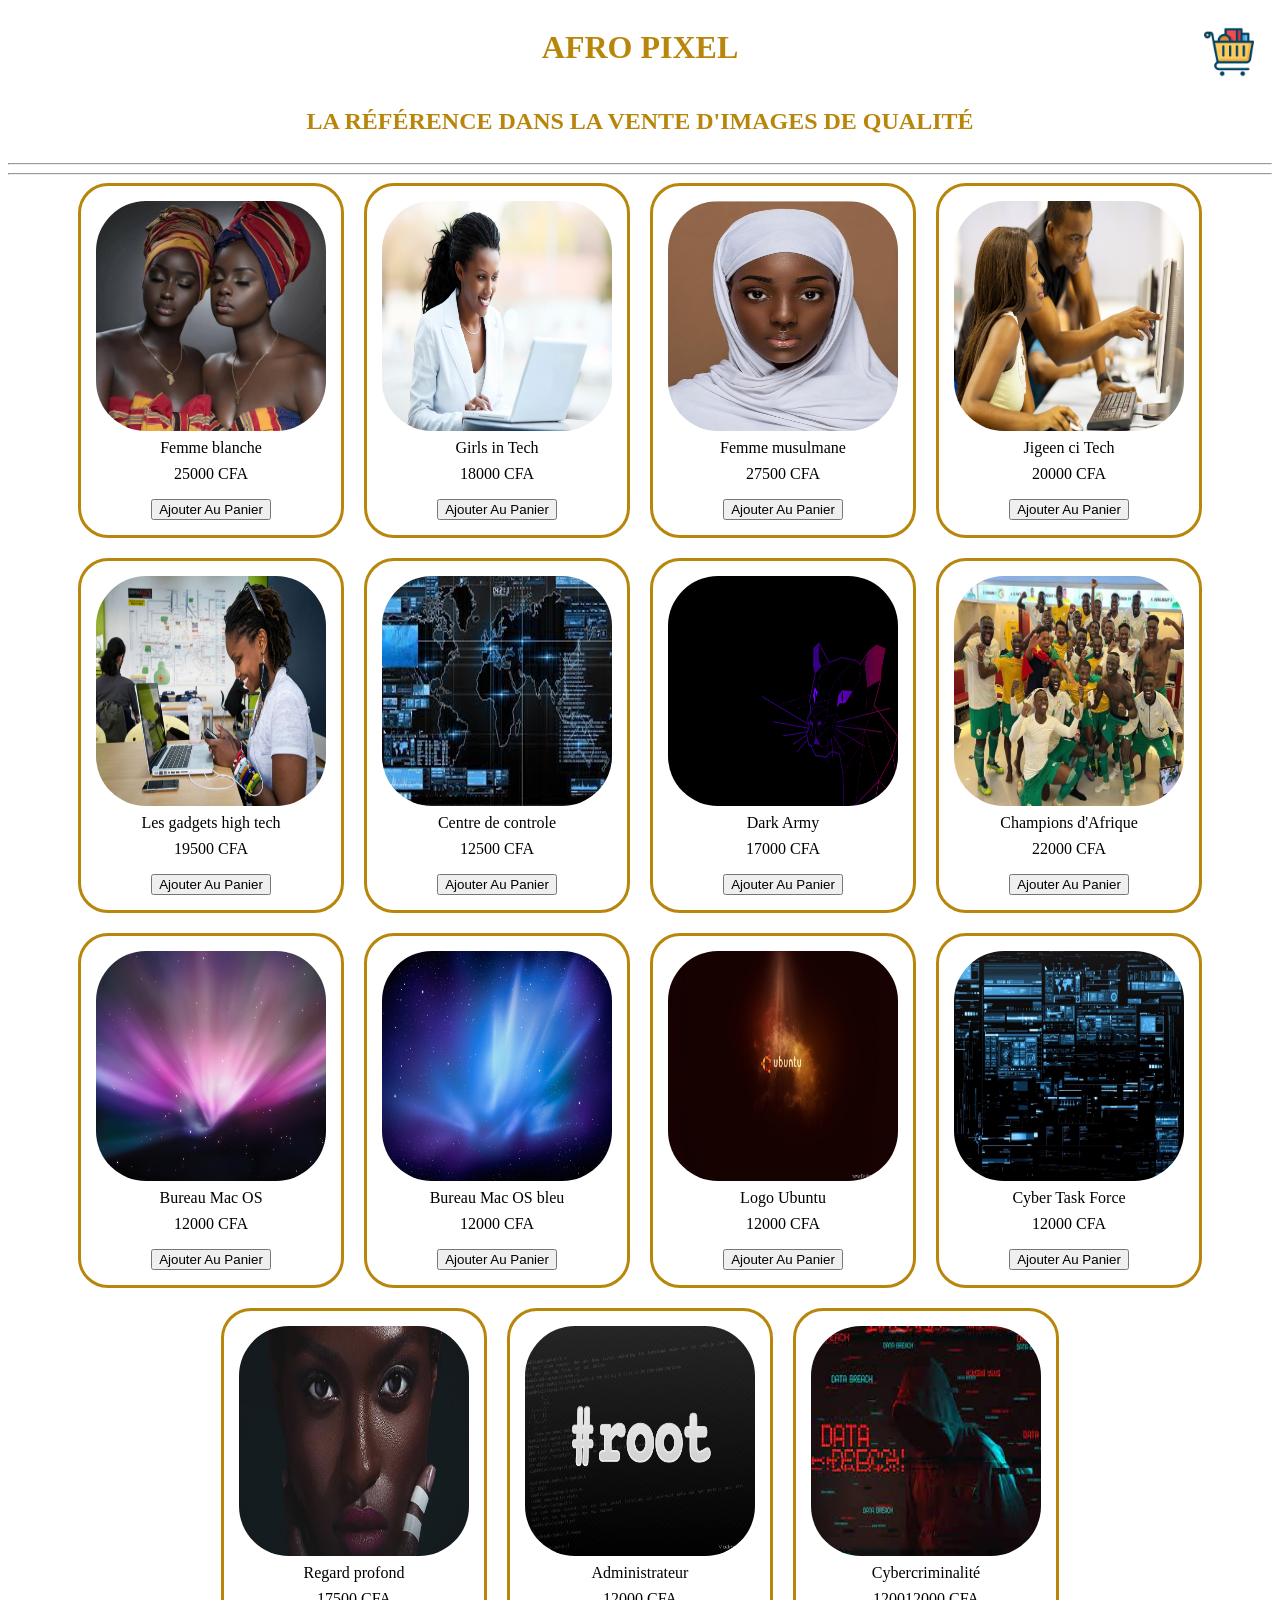
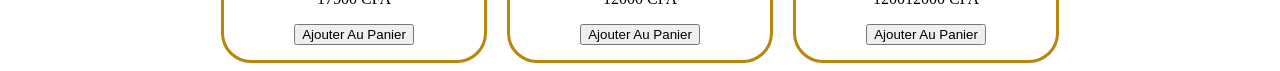
<file: index.html>
<!DOCTYPE html>
<html lang="fr">
<head>
    <meta charset="UTF-8">
    <meta name="viewport" content="width=device-width, initial-scale=1.0">
    <title>afro_pixel</title>
    <link rel="stylesheet" href="css/index.css">
    <link rel="stylesheet" href="css/carte_produit.css">
    <link rel="stylesheet" href="css/liste_produit.css">
    <link rel="stylesheet" href="css/panier.css">
    <script type="module" src="js/index.js" defer></script>
</head>
<body>
    <div id="header">
        <div class="text_header">
            <h1>AFRO PIXEL</h1>
            <h2>LA RÉFÉRENCE DANS LA VENTE D'IMAGES DE QUALITÉ</h2>
        </div>
        <img src="../images/cart-logo.png" id="logo" alt="logo de afro_pixel">
    </div>
    <hr>
    <hr>
    <div id="catalogue"></div>
    <div class="panier masquer"></div>
</body>
</html>
</file>
<file: css/index.css>
#header{
    display: flex;
    justify-content: center;

    .text_header{
        display: flex;
        flex-direction: column;
        align-items: center;
        color: darkgoldenrod;
    }

    #logo{
        width: 50px;
        height: 50px;
        position: absolute;
        right: 2%;
        top: 3%;
        cursor: pointer;
    }
}

.masquer{
    display: none;
}

/* @import url("carte_produit.css");
@import url("liste_produit.css"); */
</file>
<file: css/carte_produit.css>
.shape_carte_produit{
    align-items: center;
    border-radius: 30px;
    border: 3px solid darkgoldenrod;
    padding: 15px;
    gap: 8px;
}

.shape_carte_produit .div_actions *{
    display: none;
}
</file>
<file: css/liste_produit.css>
.liste_produits{
    justify-content: center;
    display: flex;
    flex-wrap: wrap;
    gap: 20px;

    .shape_carte_produit{
        display: flex;
        flex-direction: column;
        justify-content: center;
    }

    .image_produit{
        width: 230px;
        height: 230px;
        border-radius: 50px;
    }

    .div_actions{
        display: flex;
        justify-content: center;
        gap: 10px;
    }
}
</file>
<file: css/panier.css>
.panier{
    position: absolute;
    width: 60%;
    max-height: 71%;
    top: 23%;
    right: 17%;
    background-color: rgba(51, 51, 51, 0.7);
    text-align: center;
    padding: 2%;
    z-index: 1000;
    overflow: scroll;
    color: white;
}

.panier .div_actions *{
    display: block;
}

.panier .ajouter_panier{
    display: none;
}

.panier .shape_carte_produit{
    
    flex-direction: row;
    flex-wrap: wrap;
    .image_produit{
        width: 100px;
        height: 75px;
        border-radius: 50px;
    }
}

.panier .liste_produits{
    flex-direction: column;
    gap: 5px;
    overflow: scroll;
}
</file>
